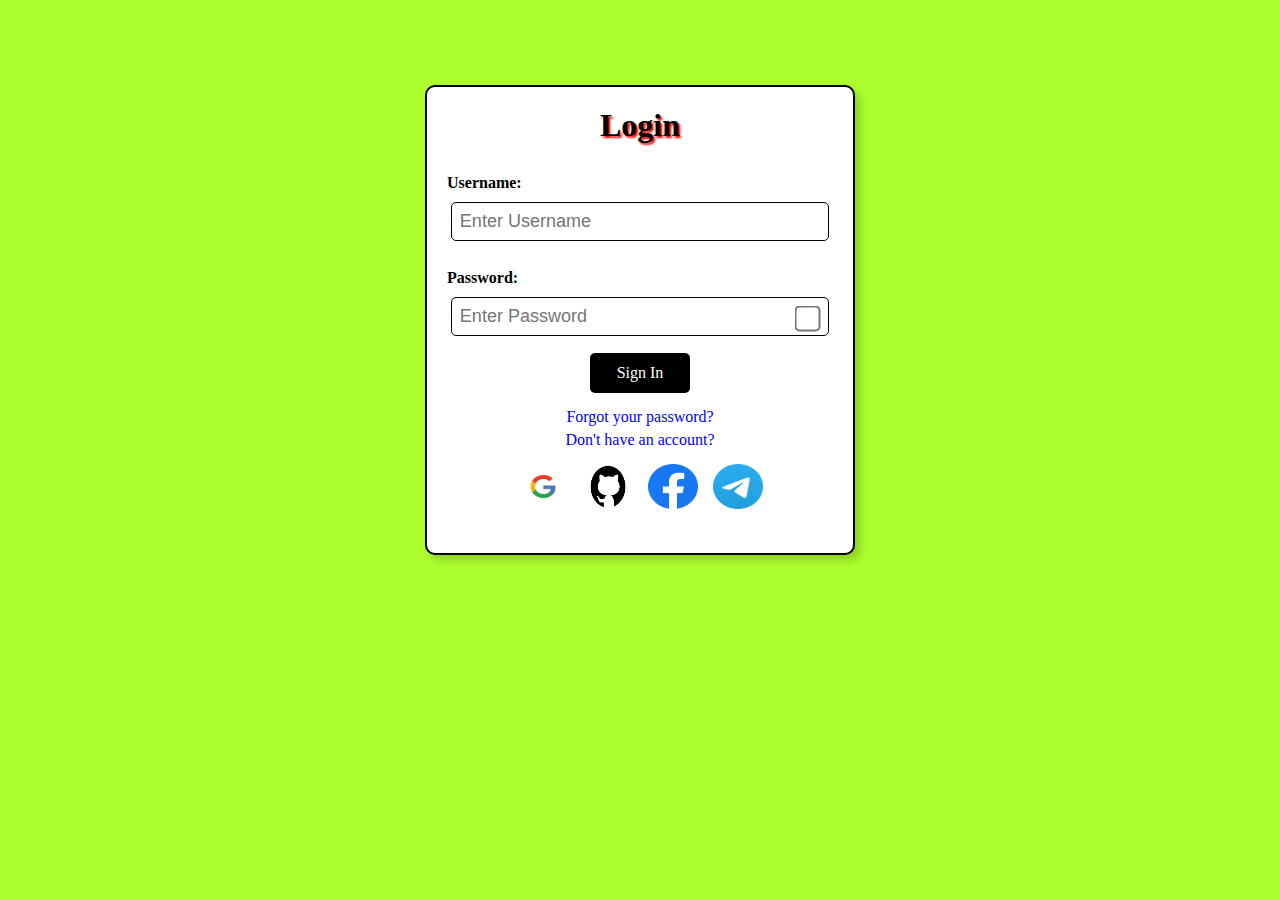
<file: index.html>
<!DOCTYPE html>
<html lang="en">
<head>
    <meta charset="utf-8">
    <meta http-equiv="X-UA-Compatible" content="IE=edge">
    <title>Login</title>
    <meta name="description" content="">
    <meta name="viewport" content="width=device-width, initial-scale=1">
    <link rel="stylesheet" href="./style.css">

    <script src="./script.js"></script>

    <link rel="stylesheet" 
    href="https://cdnjs.cloudflare.com/ajax/libs/font-awesome/6.7.2/css/all.min.css" integrity="sha512-Evv84Mr4kqVGRNSgIGL/F/aIDqQb7xQ2vcrdIwxfjThSH8CSR7PBEakCr51Ck+w+/U6swU2Im1vVX0SVk9ABhg==" crossorigin="anonymous" referrerpolicy="no-referrer" />

</head>
<body>

    <div class="loginBox">
        
        <h1 id="heading">Login</h1>

        <form id="loginForm"  action="#" method="post">
            
            <label for="first_field" id="first">Username:</label>

            <input type="text" id="user_name" name="usernoonaam" placeholder="Enter Username" required /><br>

            <label for="second_field" id="second">Password:</label>

            <div class="password-container">
                
                <input type="password" id="pass_word" oninput="spinning()" name="usernoopassword" placeholder="Enter Password" required />

                <i class="fas fa-spinner fa-flip-both fa-lg fa-spin" id="loader"></i>

            </div>
            
            <input type="checkbox" id="checking_checkbox" onclick="check()" /><br><br>

            
            
            <button type="submit" id="submit_btn" value="submit">Sign In</button>

        </form>

        <div class="links">
            <a href="./forget_password.html">Forgot your password?</a>
            <a href="./create_account.html">Don't have an account?</a>
        </div>

        <div class="icons">
            <a href="https://www.google.com" target="_blank">
                <img src="./google.webp" alt="Google" class="icon">
            </a>
            <a href="https://www.github.com" target="_blank">
                <img src="./github.webp" alt="GitHub" class="icon">
            </a>
            <a href="https://www.facebook.com" target="_blank">
                <img src="./facebook.webp" alt="Facebook" class="icon">
            </a>
            <a href="https://www.telegram.org" target="_blank">
                <img src="./telegram.webp" alt="Telegram" class="icon">
            </a>

        </div>
    </div>

</body>
</html>
</file>
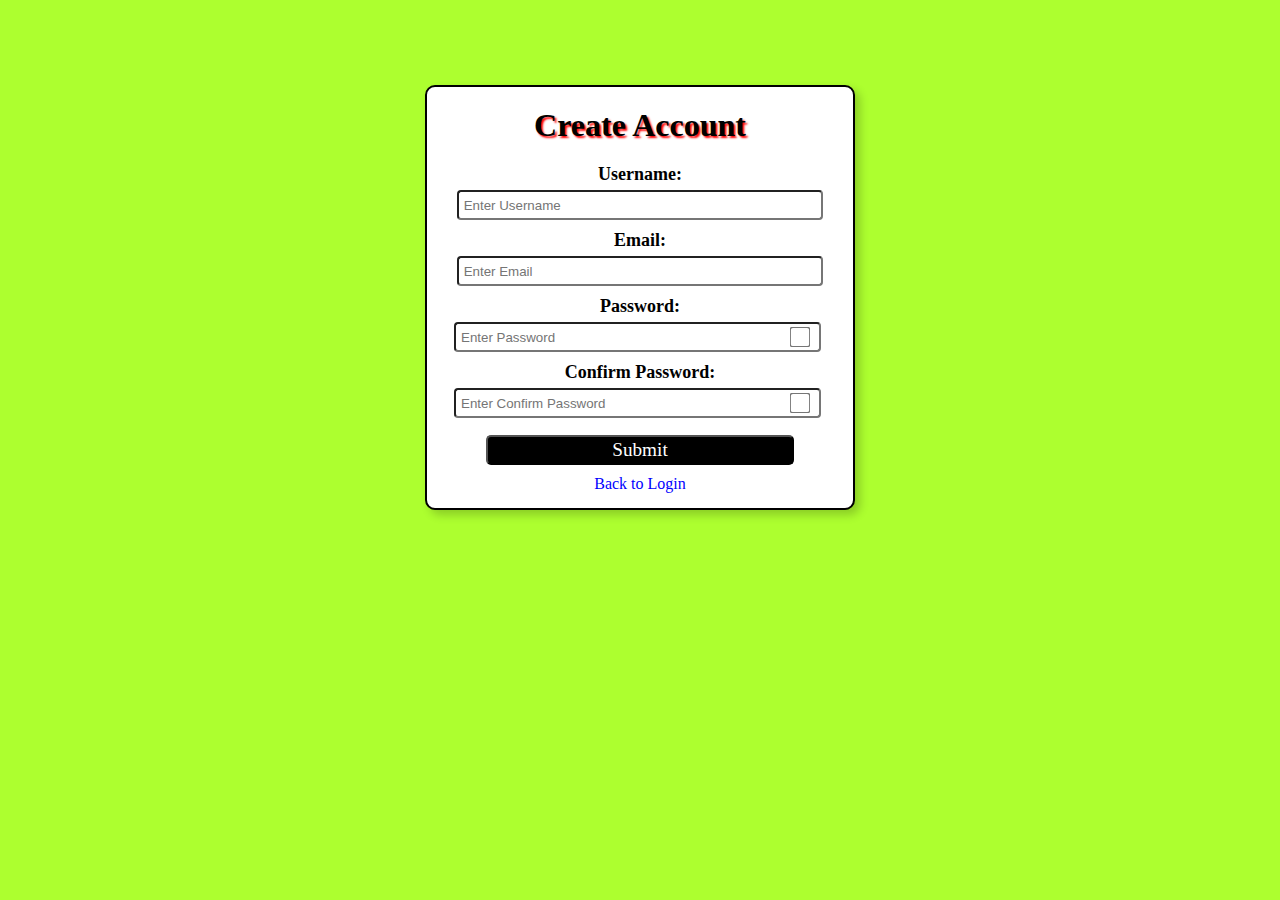
<file: create_account.html>
<!DOCTYPE html>
<html lang="en">
<head>
    <meta charset="utf-8">
    <meta http-equiv="X-UA-Compatible" content="IE=edge">
    <title>Create Account</title>
    <meta name="viewport" content="width=device-width, initial-scale=1">
    <link rel="stylesheet" href="./create_account.css">

    <script src="./create_account.js" defer></script>

    <link rel="stylesheet" 
    href="https://cdnjs.cloudflare.com/ajax/libs/font-awesome/6.7.2/css/all.min.css" integrity="sha512-Evv84Mr4kqVGRNSgIGL/F/aIDqQb7xQ2vcrdIwxfjThSH8CSR7PBEakCr51Ck+w+/U6swU2Im1vVX0SVk9ABhg==" crossorigin="anonymous" referrerpolicy="no-referrer" />


</head>
<body>
    
    <div class="create_account">

        <h1 class="main_heading">Create Account</h1>

        <form id="createAccountForm" action="create_account.php" method="post">

            <label for="first_field" id="username">Username:</label>

            <br>
            
            <input type="text" id="first_field" name="usernooname" placeholder="Enter Username" required autocomplete="username">

            <br>

            <label for="second_field" id="email">Email:</label>

            <br>

            <input type="email" id="second_field" name="usernooemailing" placeholder="Enter Email" required>

            <br>

            <label for="third_field" id="password">Password:</label>
            
            <br>
            
            <div class="password-container">

                <input type="password" id="third_field" name="usernoopassword" placeholder="Enter Password" 
                required autocomplete="new-password" />


                <i class="fas fa-spinner fa-flip-both fa-lg fa-spin" id="password_loader" ></i>


                <input type="checkbox" id="checking_checkbox" onclick="check()" />
                

            </div>

        
            <label for="fourth_field" id="confirm_password">Confirm Password:</label>

            <div class="confirm-password-container">
                
                <input type="password" id="fourth_field" name="usernooconfirmpassword" placeholder="Enter Confirm Password"
                required autocomplete="new-password" />


                <i class="fas fa-spinner fa-flip-both fa-lg fa-spin" id="confirm_password_loader"></i>


                <input type="checkbox" id="confirm_checking_checkbox" onclick="check()" />
                

            </div>


            <button type="submit" id="submit_btn" value="submit">Submit</button>
        </form>

        <div class="back_link">

            <a href="./index.html">Back to Login</a>
        
        </div>
        
    </div>

</body>

</html>
</file>
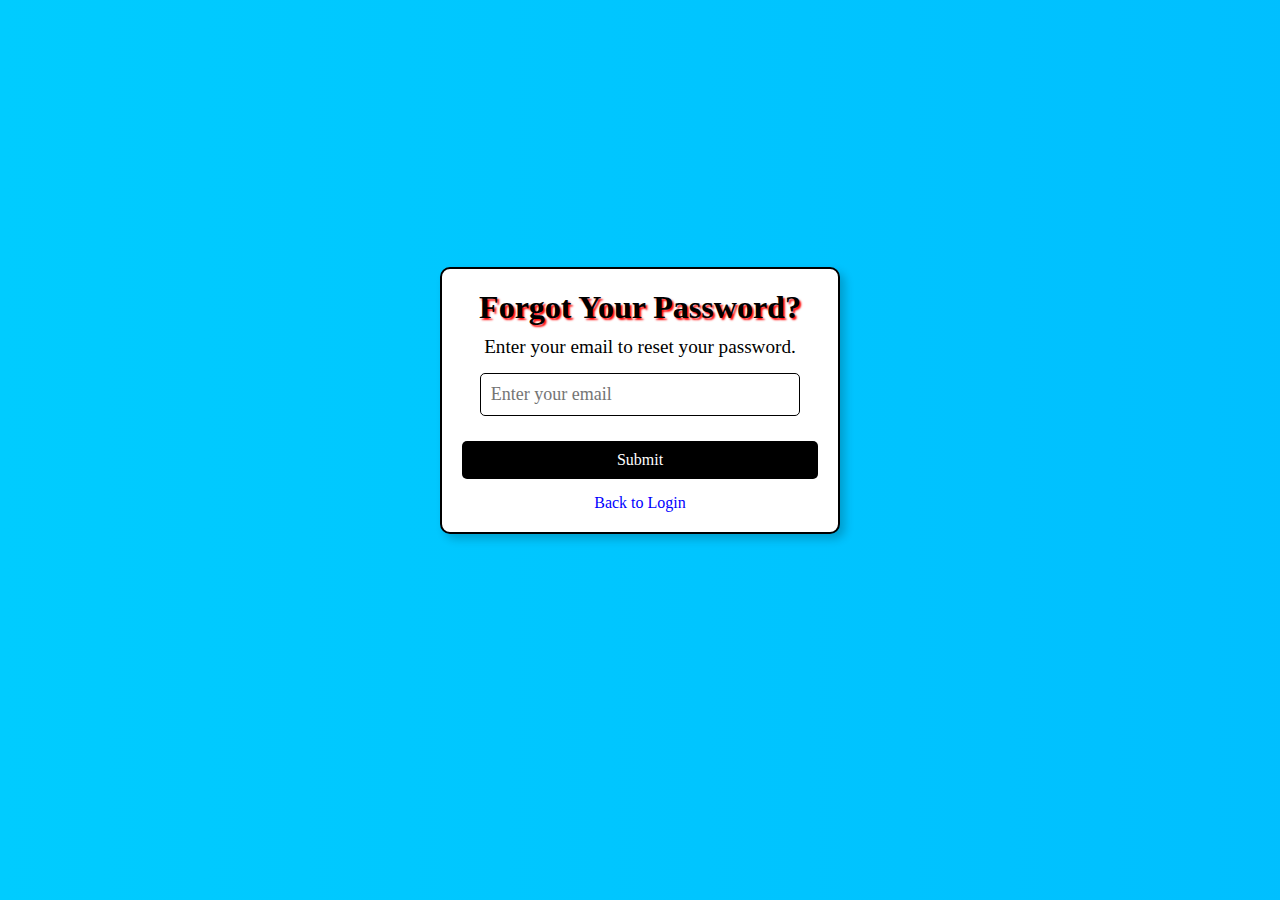
<file: forget_password.html>
<!DOCTYPE html>
<html lang="en">
<head>
  <meta charset="utf-8">
  <meta http-equiv="X-UA-Compatible" content="IE=edge">
  <title>Forgot Password</title>
  <meta name="viewport" content="width=device-width, initial-scale=1">
  <link rel="stylesheet" href="forget_password.css">
</head>
<body>

  <div class="forget_password">

    <h1>Forgot Your Password?</h1>
    <p>Enter your email to reset your password.</p>

    <form action="#" method="post">

      <input type="email" name="usernooemailing" id="email" placeholder="Enter your email" required /><br>
      
      <button type="submit" class="submit_btn" value="submit">Submit</button>
    
    </form>

    <a href="./index.html" class="back_link">Back to Login</a>

  </div>

</body>
</html>
</file>
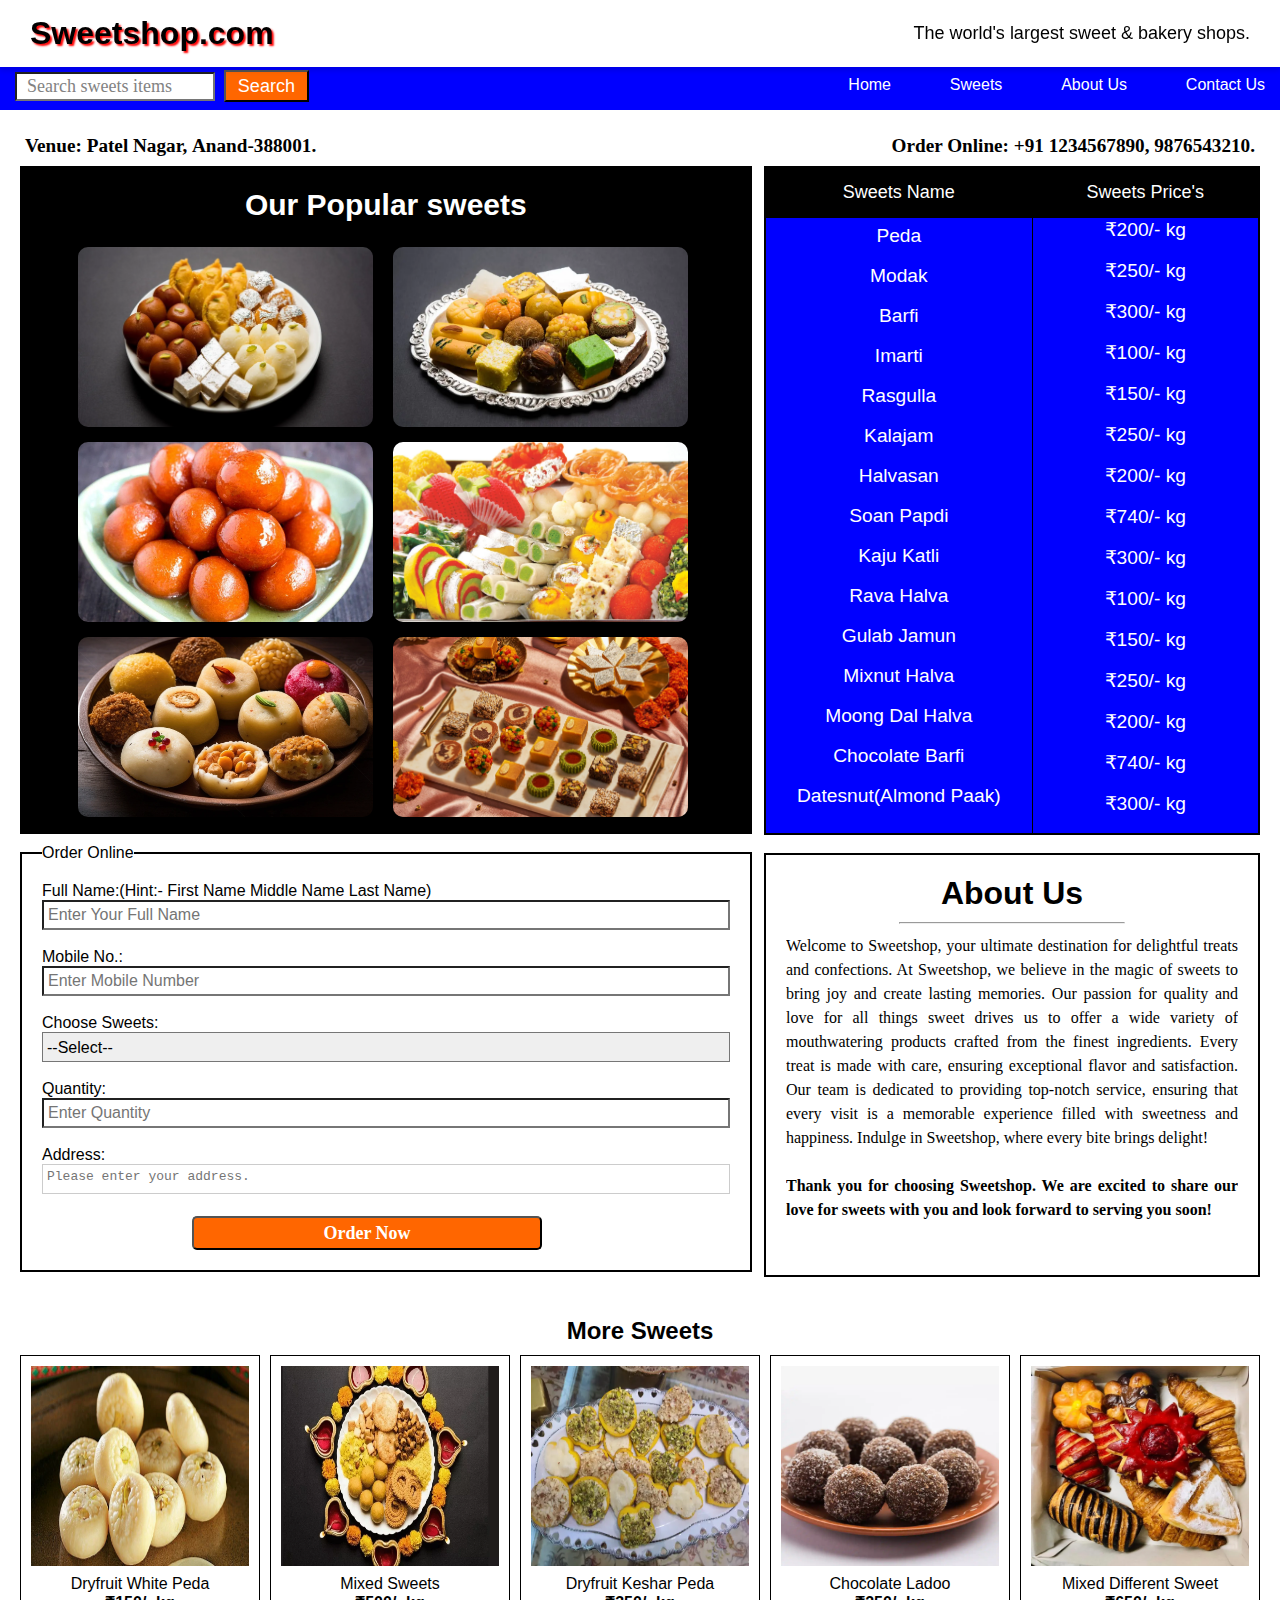
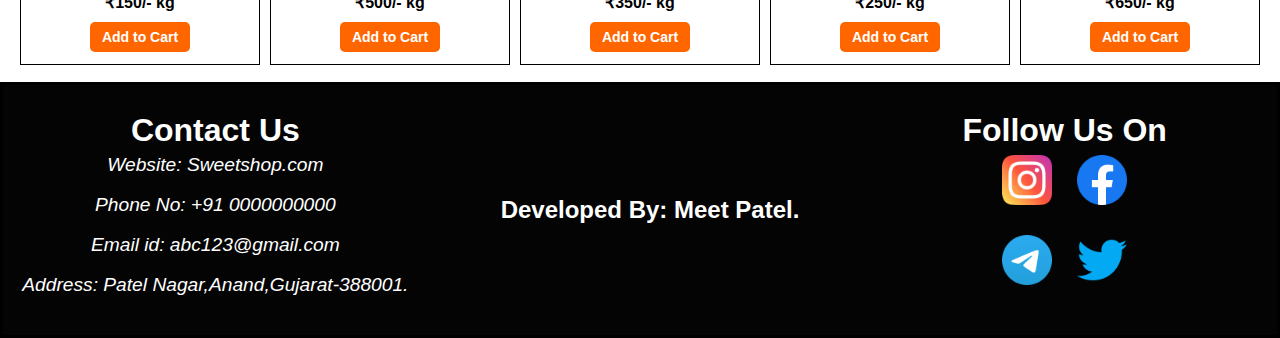
<file: home.html>
<!DOCTYPE html>
<html lang="en">

<head>
  <meta charset="UTF-8" />
  <meta name="viewport" content="width=device-width, initial-scale=1.0" >
  <title>Sweetshop - The Best Sweets & Bakery</title>
  <link rel="stylesheet" href="home.css" />
  <script src="home.js" defer></script>
</head>

<body>
  <header>
    <div class="header_container">
      <h1 id="brand_name">Sweetshop.com</h1>
      <p id="tag_line">The world's largest sweet & bakery shops.</p>
    </div>
  </header>

  <nav class="navbar_container">
    
    <div id="search_container">
      
      <form>
        <input type="search" id="search" placeholder="Search sweets items" />&nbsp;
        <input type="submit" id="btn_search" value="Search" />
      </form>

      <span class="hamburger" onclick="toggleMenu()">&#9776;</span>
    
    </div>

    <ul id="menu_list">
      <li><a href="./home.html" onclick="navigate('Home')">Home</a></li>
      <li><a href="./sweets.html" onclick="navigate('Sweets')">Sweets</a></li>
      <!-- <li><a href="#" onclick="navigate('Beverages')">Beverages</a></li> -->
      <li><a href="#abt_us" onclick="navigate('About Us')">About Us</a></li>
      <li><a href="#contact_us" onclick="navigate('Contact Us')">Contact Us</a></li>
    </ul>

  </nav>

  <section>

    <address id="store_address">Venue: Patel Nagar,&nbsp;Anand-388001.
    </address>

    <address id="store_mob_no">
      Order Online: +91 1234567890, 
      9876543210.
    </address>

    <br>
    <br>

    <div id="popular_sweets_box">

      <h1 id="famous_sweets">Our Popular sweets</h1>
      
      <div class="sweets_photos_container">
        <img src="./one.webp" alt="all_sweets" class="sweets_photos demo4" />
        <img src="./two.webp" alt="dates_ladoo" class="sweets_photos demo5" />
        <img src="./three.webp" alt="gulab_jamun" class="sweets_photos demo6" />
        <img src="./four.webp" alt="kaju_katli" class="sweets_photos demo1" />
        <img src="./five.webp" alt="gulab_jamun" class="sweets_photos demo2" />
        <img src="./six.webp" alt="gulab_jamun" class="sweets_photos demo3" />
      </div>
      
    
    </div>
    

    <table id="sweet_rate_list" border="1px">

      <tr>
        <td id="sweet_name_rate_header">Sweets Name</td>
        <td id="sweet_price_rate_header">Sweets Price's</td>
      </tr>

      <tr>
        
        <td id="rate_content">
          
          <span id="sweets_item_names">Peda</span><br><br>
          <span id="sweets_item_names">Modak</span><br><br>
          <span id="sweets_item_names">Barfi</span><br><br>
          <span id="sweets_item_names">Imarti</span><br><br>
          <span id="sweets_item_names">Rasgulla</span><br><br>
          <span id="sweets_item_names">Kalajam</span><br><br>
          <span id="sweets_item_names">Halvasan</span><br><br>
          <span id="sweets_item_names">Soan Papdi </span><br><br>
          <span id="sweets_item_names">Kaju Katli</span><br><br>
          <span id="sweets_item_names">Rava Halva</span><br><br>
          <span id="sweets_item_names">Gulab Jamun</span><br><br>
          <span id="sweets_item_names">Mixnut Halva</span><br><br>
          <span id="sweets_item_names">Moong Dal Halva</span><br><br>
          <span id="sweets_item_names">Chocolate Barfi</span><br><br>
          <span id="sweets_item_names">Datesnut(Almond Paak)</span><br><br>
          
            
          
        </td>

        <td id="rate_content">
          
            <span id="rupees_coloring">&#8377;200/- kg</span><br><br>
            <span id="rupees_coloring">&#8377;250/- kg</span><br><br>
            <span id="rupees_coloring">&#8377;300/- kg</span><br><br>
            <span id="rupees_coloring">&#8377;100/- kg</span><br><br>
            <span id="rupees_coloring">&#8377;150/- kg</span><br><br>
            <span id="rupees_coloring">&#8377;250/- kg</span><br><br>
            <span id="rupees_coloring">&#8377;200/- kg</span><br><br>
            <span id="rupees_coloring">&#8377;740/- kg</span><br><br>
            <span id="rupees_coloring">&#8377;300/- kg</span><br><br>
            <span id="rupees_coloring">&#8377;100/- kg</span><br><br>
            <span id="rupees_coloring">&#8377;150/- kg</span><br><br>
            <span id="rupees_coloring">&#8377;250/- kg</span><br><br>
            <span id="rupees_coloring">&#8377;200/- kg</span><br><br>
            <span id="rupees_coloring">&#8377;740/- kg</span><br><br>
            <span id="rupees_coloring">&#8377;300/- kg</span><br><br>
          
        </td>
      </tr>

    </table>

    <div id="container">
      
      <fieldset id="form_box">

        <legend>Order Online</legend>
  
        <form id="order_online">
          <label for="full name">Full Name:(Hint:- First Name Middle Name Last Name)</label>&nbsp;<br>
          <input type="text" name="full_name" id="order_input" required="required"
            placeholder="Enter Your Full Name" /><br><br>
  
            <label for="mobile no">Mobile No.:</label>&nbsp;<br>
          <input type="number" name="mobile_number" id="order_input" required="required"
            placeholder="Enter Mobile Number" /><br><br>
  
          <label for="choose sweets">Choose Sweets:</label><br>
          <select name="choose_sweets" id="order_input" required="required">
            <option value="selection">--Select--</option>
            <option value="peda">Peda</option>
            <option value="modak">Modak</option>
            <option value="barfi">Barfi</option>
            <option value="imarti">Imarti</option>
            <option value="rasgulla">Rasgulla</option>
            <option value="kalajam">Kalajam</option>
            <option value="halvasan">Halvasan</option>
            <option value="soan_papdi">Soan Papdi</option>
            <option value="kaju_katli">Kaju Katli</option>
            <option value="rava_halva">Rava Halva</option>
            <option value="gulab_jamun">Gulab Jamun</option>
            <option value="mixnut_halva">Mixnut Halva</option>
            <option value="moong_dal_halva">Moong Dal Halva</option>
            <option value="chocolate_barfi">Chocolate Barfi</option>
            <option value="datesnut">Datesnut(Almond Paak)</option>
            
          </select><br><br>
  
          <label for="quantity">Quantity:</label>&nbsp;<br>
          <input type="number" name="quantity" id="order_input" placeholder="Enter Quantity"
            required="required" /><br><br>
  
          <label for="address">Address:</label>&nbsp;<br>
          <textarea name="address" placeholder="Please enter your address." required="required"></textarea><br><br>
  
          <input type="submit" value="Order Now" id="order_btn" />
  
        </form>
  
      </fieldset>


      <div id="abt_us">
        <h1 align="center">About Us</h1>
        <hr width="450px">
  
        <p id="paragraphhing">
          Welcome to Sweetshop, your ultimate destination for delightful treats and confections. At Sweetshop, we believe in the magic of sweets to bring joy and create lasting memories. Our passion for quality and love for all things sweet drives us to offer a wide variety of mouthwatering products crafted from the finest ingredients. Every treat is made with care, ensuring exceptional flavor and satisfaction. Our team is dedicated to providing top-notch service, ensuring that every visit is a memorable experience filled with sweetness and happiness. Indulge in Sweetshop, where every bite brings delight!
          <br><br>
          
          <strong>
            Thank you for choosing Sweetshop. We are excited to share our love for sweets with you and look forward to
            serving you soon!
          </strong>
  
        </p>
  
      </div>

    </div>

    

    <div id="m_sweets">

      <h1 id="more_sweets">More Sweets</h1>

    </div>

    <div class="sweets">

      <div class="first_sweet">

        <img src="./mava_sweets.webp" id="more_sweet_photos" />

        <p id="sweets_paragraph">Dryfruit White Peda</p>

        <p id="sweets_price_bottom"><b>&#8377;150/- kg</b></p>

        <a href="#form_box"><button id="more_buy_btn">Add to Cart</button></a>


      </div>

      <div class="first_sweet">

        <img src="./mixed_sweets.webp" id="more_sweet_photos" />

        <p id="sweets_paragraph">Mixed Sweets</p>

        <p id="sweets_price_bottom"><b>&#8377;500/- kg</b></p>

        <a href="#form_box"><button id="more_buy_btn">Add to Cart</button></a>


      </div>

      <div class="first_sweet">

        <img src="./nutty_sweets.webp" id="more_sweet_photos" alt="">

        <p id="sweets_paragraph">Dryfruit Keshar Peda</p>

        <p id="sweets_price_bottom"><b>&#8377;350/- kg</b></p>

        <a href="#form_box"><button id="more_buy_btn">Add to Cart</button></a>


      </div>

      <div class="first_sweet">

        <img src="./simli_sweet.webp" id="more_sweet_photos" alt="">

        <p id="sweets_paragraph">Chocolate Ladoo</p>

        <p id="sweets_price_bottom"><b>&#8377;250/- kg</b></p>

        <a href="#form_box"><button id="more_buy_btn">Add to Cart</button></a>

      </div>

      <div class="first_sweet">

        <img src="./sweet_pastries.webp" id="more_sweet_photos" alt="">
        
        <p id="sweets_paragraph">Mixed Different Sweet</p>

        <p id="sweets_price_bottom"><b>&#8377;650/- kg</b></p>

        <a href="#form_box"><button id="more_buy_btn">Add to Cart</button></a>

      </div>

    </div>
    
  </section>

  <footer>

    <div id="contact_us">

        <h1 align="center">Contact Us</h1>

        <address id="contact_info">Website: Sweetshop.com</address>
        <address id="contact_info">Phone No: +91 0000000000</address>
        <address id="contact_info">Email id: abc123@gmail.com</address>
        <address id="contact_info">Address: Patel Nagar,Anand,Gujarat-388001.</address>

    </div>

    <div id="developer_info">Developed By: Meet Patel.</div>

    <div id="social_link">

        <h1 align="center">Follow Us On</h1>

        <a href="https://www.instagram.com/"><img src="instagram.webp" id="social_logos"/></a>
        <a href="https://www.facebook.com/"><img src="facebook.webp" id="social_logos"/></a><br>
        <a href="https://web.telegram.org/"><img src="telegram.webp" id="modifying_social_logos"/></a>
        <a href="https://x.com/"><img src="twitter.webp" id="modifying_social_logos"/></a>

    </div>

</html>
</file>
<file: style.css>
* {
    margin: 0;
    padding: 0;
    box-sizing: border-box;
}

body {
    background-color: greenyellow;
    font-family: 'Times New Roman', Times, serif;
    display: flex;
    align-items: center;
    justify-content: center;
    margin-top: 85px;
    
    transition: background-image 0.5s ease-in-out;
    animation: gradientAnimation 5s infinite alternate;
    background-size: 400% 400%;

}


body:hover {
    background-image: linear-gradient(to right, #00ccff, #0099ff);
}


@keyframes gradientAnimation {
    0% {
      background-image: linear-gradient(to right, #ff6600, #ffcc00);
    }
    50% {
      background-image: linear-gradient(to right, #00ccff, #0099ff);
    }
    100% {
      background-image: linear-gradient(to right, #ff6600, #ffcc00);
    }
}





.loginBox {
    border: 2px solid black;
    text-align: center;
    width: 330px;
    padding: 20px;
    background-color: white;
    box-shadow: 5px 5px 10px rgba(0, 0, 0, 0.2);
    border-radius: 10px;

    
    
}

#heading {
    text-shadow: 2px 2px 2px red;
    margin-bottom: 20px;
}


form {
    display: flex;
    flex-direction: column;
    align-items: center;
}


label {
    font-size: 16px;
    font-weight: bold;
    margin-top: 10px;
    text-align: left;
    width: 100%;
}  


.password-container {
    position: relative;
    width: 100%;
}

#pass_word {
    width: 100%;
    padding-right: 35px;
}

#loader {
    position: absolute;
    right: 10px;
    top: 50%;
    transform: translateY(-50%);
    opacity: 0;
    transition: opacity 0.3s ease-in-out;
    color: black; 
}


#pass_word:focus + #loader {
    opacity: 1;
}



#checking_checkbox{
    margin-top: -42px;
    margin-left: 310px;
    transform: scale(1.5);
    accent-color: blue;

}

#user_name, #pass_word {
    margin-top: 10px;
    width: 98%;
    padding: 8px;
    font-size: large;
    border: 1px solid black;
    border-radius: 5px;
}

#user_name:focus, #pass_word:focus {
    border-color: blue;
    outline: none;
}

#submit_btn {
    width: 100px;
    height: 40px;
    font-size: larger;
    color: white;
    background-color: black;
    border: none;
    cursor: pointer;
    border-radius: 5px;
    margin-top: 10px;
    font-family: 'Times New Roman', Times, serif;
    font-size: medium;
    transition: background-color 0.3s ease, color 0.3s ease;
}

#submit_btn:hover {
    background-color: chartreuse;
    color: red;
}

.links {
    margin-top: 15px;
}

.links a {
    display: block;
    margin: 5px;
    text-decoration: none;
    color: blue;
}

.links a:hover {
    text-decoration: underline;
}

.icons {
    display: flex;  
    justify-content: center; 
    gap: 15px; 
    margin-top: 15px;
}

.icon {
    width: 50px;
    height: 45px;
    cursor: pointer;
    transition: transform 0.3s ease;
}

.icon:hover {
    transform: scale(1.1);
}

@media only screen and (max-width: 431px) {
    
    .loginBox {
        width: 90%;
        margin-top: 25px;
        display: flex;
        flex-direction: column;
        flex-wrap: wrap;
        justify-content: center;
    }

    #submit_btn{
        margin-top: 0px;
    }



    #first, #second{
        font-family: 'Times New Roman', Times, serif;
        font-size: 22px;
        font-style: normal;
    }


    .password-container {
        width: 100%;
    }

    #loader {
        top: 28px;
        left: 200px;
        right: 8px; 
        font-size: 29px;
    }

    #checking_checkbox{
        margin-top: -24px;
        margin-left: 276px;
        transform: scale(1.5);
        accent-color: blue;
        cursor: pointer;
    
    }


    #submit_btn{
        top: 150px;
    }


}


@media (min-width:992px) and (max-width:1920px){
    .loginBox{
        width: 430px;
        height: 470px;
    }

    #loader {
        right: 12px;
        left: 260px;
        top: 30px;
    }

    #checking_checkbox{
        top: 18px;
        left: 12px;
        position: relative;
        cursor: pointer;
        transform: scale(2);
    }


}
</file>
<file: create_account.css>
*{
    margin: 0;
    padding: 0;
    box-sizing: border-box;
}

body{
    background-color: greenyellow;
    font-family: 'Times New Roman', Times, serif;
    display: flex;
    align-items: center;
    justify-content: center;
    margin-top: 85px;
    
    transition: background-image 0.5s ease-in-out;
    animation: gradientAnimation 5s infinite alternate;
    background-size: 400% 400%;
    
}


body:hover {
    background-image: linear-gradient(to right, #00ccff, #0099ff);
}


@keyframes gradientAnimation {
    0% {
      background-image: linear-gradient(to right, #ff6600, #ffcc00);
    }
    50% {
      background-image: linear-gradient(to right, #00ccff, #0099ff);
    }
    100% {
      background-image: linear-gradient(to right, #ff6600, #ffcc00);
    }
}


input {
    margin-top: 5px;
    margin-bottom: 10px;
    padding: 8px;
}


.create_account {
    border: 2px solid black;
    text-align: center;
    width: 430px;
    height: 425px;
    padding: 20px;
    background-color: white;
    box-shadow: 5px 5px 10px rgba(0, 0, 0, 0.2);
    border-radius: 10px;
   
}


.main_heading {
    text-shadow: 2px 2px 2px red;
    margin-bottom: 20px;
}


#username, #email, #password, #confirm_password{
    font-size: large;
    font-weight: bold;
    margin-top: 10px;
    text-align: left;
}


#first_field, #second_field{
    width: 95%;
    height: 30px;
    border-radius: 4px;
    padding-left: 5px;
    padding-right: 30px;
}


.password-container, .confirm-password-container {
    display: flex;
    position: relative;
    align-items: center;
    width: 100%;
}


#third_field, #fourth_field {
    width: 95%;
    height: 30px;
    border-radius: 4px;
    padding-left: 5px;
    padding-right: 40px;
    margin-left: 7px;
}



#checking_checkbox, #confirm_checking_checkbox {
    position: absolute;
    right: 25px;
    width: 16px;
    height: 16px;
    cursor: pointer;
    accent-color: blue;
    transform: scale(1.3);
}


#password_loader{
    position: absolute;
    right: 60px;
    top: 50%;
    transform: translateY(-30%);
    opacity: 0;
    transition: opacity 0.3s ease-in-out;
    color: black;
}


#confirm_password_loader{
    position: absolute;
    right: 60px;
    top: 50%;
    transform: translateY(-30%);
    opacity: 0;
    transition: opacity 0.3s ease-in-out;
    color: black;
}


#submit_btn{
    color: white;
    font-family: 'Times New Roman', Times, serif;
    font-size: larger;
    background-color: black;
    width: 80%;
    height: 30px;
    border-radius: 5px;
    margin-top: 7px;
}


#submit_btn:hover{
    color: red;
    background-color: chartreuse;
}


.back_link {
    margin-top: 10px;
}

.back_link a {
    display: block;
    margin: 5px;
    text-decoration: none;
    color: blue;
}



@media only screen and (max-width:431px){

    body{
        height: 100vh;
        background-color: greenyellow;
        font-family: 'Times New Roman', Times, serif;
        display: flex;
        align-items: center;
        justify-content: center;
        margin: 0px;
            
        transition: background-image 0.5s ease-in-out;
        animation: gradientAnimation 5s infinite alternate;
        background-size: 400% 400%;
            
    }
        
        
    body:hover {
        background-image: linear-gradient(to right, #00ccff, #0099ff);
    }
        
        
    @keyframes gradientAnimation {
        0% {
            background-image: linear-gradient(to right, #ff6600, #ffcc00);
        }
        50% {
            background-image: linear-gradient(to right, #00ccff, #0099ff);
        }
        100% {
            background-image: linear-gradient(to right, #ff6600, #ffcc00);
        }
    }
        
        
    input {
        margin-top: 5px;
        margin-bottom: 10px;
        padding: 8px;
        font-family: 'Times New Roman', Times, serif;
        font-size: x-large;
        font-style: normal;
    }
        
        
    .create_account {
        border: 2px solid black;
        text-align: center;
        width: 98%;
        max-width: 400px;
        height: auto;
        padding: 20px;
        background-color: white;
        box-shadow: 5px 5px 10px rgba(0, 0, 0, 0.2);
        border-radius: 10px;
           
    }
        
        
    .main_heading {
        text-shadow: 2px 2px 2px red;
        margin-bottom: 20px;
    }


    #username, #email, #password, #confirm_password {
        font-size: large;
        font-weight: bold;
        margin-top: 10px;
        text-align: left;
    }

    #first_field, #second_field {
        width: 100%;
        height: 30px;
        border-radius: 4px;
        padding-left: 5px;
        padding-right: 30px;
    }

    .password-container, .confirm-password-container {
        display: flex;
        position: relative;
        align-items: center;
        width: 100%;
    }

    #third_field, #fourth_field {
        width: 100%;
        height: 30px;
        border-radius: 4px;
        padding-left: 5px;
        padding-right: 40px;
        margin-left: 0;
    }

    #checking_checkbox, #confirm_checking_checkbox {
        position: absolute;
        right: 15px;
        width: 16px;
        height: 16px;
        cursor: pointer;
        accent-color: blue;
        transform: scale(1.3);
    }

    #password_loader, #confirm_password_loader {
        position: absolute;
        right: 50px;
        top: 50%;
        transform: translateY(-30%);
        opacity: 0;
        transition: opacity 0.3s ease-in-out;
        color: black;
    }

    #submit_btn {
        color: white;
        font-family: 'Times New Roman', Times, serif;
        font-size: larger;
        background-color: black;
        width: 100%;
        height: 35px;
        border-radius: 5px;
        margin-top: 10px;
    }

    #submit_btn:hover {
        color: red;
        background-color: chartreuse;
    }

    .back_link {
        margin-top: 10px;
        text-align: center;
    }

    .back_link a {
        display: block;
        margin: 5px auto;
        text-decoration: none;
        color: blue;
    }


    
}



/* @media (min-width:991px) and (max-width:1920px){


    body{
        background-color: greenyellow;
        font-family: 'Times New Roman', Times, serif;
        display: flex;
        align-items: center;
        justify-content: center;
        margin-top: 85px;
        
        transition: background-image 0.5s ease-in-out;
        animation: gradientAnimation 5s infinite alternate;
        background-size: 400% 400%;
        
    }
    
    
    body:hover {
        background-image: linear-gradient(to right, #00ccff, #0099ff);
    }
    
    
    @keyframes gradientAnimation {
        0% {
          background-image: linear-gradient(to right, #ff6600, #ffcc00);
        }
        50% {
          background-image: linear-gradient(to right, #00ccff, #0099ff);
        }
        100% {
          background-image: linear-gradient(to right, #ff6600, #ffcc00);
        }
    }
    
    
    input {
        margin-top: 5px;
        margin-bottom: 10px;
        padding: 8px;
    }
    
    
    .create_account {
        border: 2px solid black;
        text-align: center;
        width: 430px;
        height: 425px;
        padding: 20px;
        background-color: white;
        box-shadow: 5px 5px 10px rgba(0, 0, 0, 0.2);
        border-radius: 10px;
       
    }
    
    
    .main_heading {
        text-shadow: 2px 2px 2px red;
        margin-bottom: 20px;
    }
    
    
    #username, #email, #password, #confirm_password{
        font-size: large;
        font-weight: bold;
        margin-top: 10px;
        text-align: left;
    }
    
    
    #first_field, #second_field{
        width: 95%;
        height: 30px;
        border-radius: 4px;
        padding-left: 5px;
        padding-right: 30px;
    }
    
    
    .password-container, .confirm-password-container {
        display: flex;
        position: relative;
        align-items: center;
        width: 100%;
    }
    
    
    #third_field, #fourth_field {
        width: 95%;
        height: 30px;
        border-radius: 4px;
        padding-left: 5px;
        padding-right: 40px;
        margin-left: 7px;
    }
    
    
    
    #checking_checkbox, #confirm_checking_checkbox {
        position: absolute;
        right: 25px;
        width: 16px;
        height: 16px;
        cursor: pointer;
        accent-color: blue;
        transform: scale(1.3);
    }
    
    
    #password_loader{
        position: absolute;
        right: 60px;
        top: 50%;
        transform: translateY(-30%);
        opacity: 0;
        transition: opacity 0.3s ease-in-out;
        color: black;
    }
    
    
    #confirm_password_loader{
        position: absolute;
        right: 60px;
        top: 50%;
        transform: translateY(-30%);
        opacity: 0;
        transition: opacity 0.3s ease-in-out;
        color: black;
    }
    
    
    #submit_btn{
        color: white;
        font-family: 'Times New Roman', Times, serif;
        font-size: larger;
        background-color: black;
        width: 80%;
        height: 30px;
        border-radius: 5px;
        margin-top: 7px;
    }
    
    
    #submit_btn:hover{
        color: red;
        background-color: chartreuse;
    }
    
    
    .back_link {
        margin-top: 10px;
    }
    
    .back_link a {
        display: block;
        margin: 5px;
        text-decoration: none;
        color: blue;
    }

} */
</file>
<file: forget_password.css>
* {
    margin: 0;
    padding: 0;
    box-sizing: border-box;
    font-family: 'Times New Roman', Times, serif;
  }
  
  body {
    background-color: greenyellow;
    display: flex;
    justify-content: center;
    align-items: center;
    min-height: 100vh;
    padding: 10px;

    transition: background-image 0.5s ease-in-out;
    animation: gradientAnimation 5s infinite alternate;
    background-size: 400% 400%;

  }


  body:hover {
    background-image: linear-gradient(to right, #00ccff, #0099ff);
  }


  @keyframes gradientAnimation {
    0% {
      background-image: linear-gradient(to right, #ff6600, #ffcc00);
    }
  
    50% {
      background-image: linear-gradient(to right, #00ccff, #0099ff);
    }
  
    100% {
      background-image: linear-gradient(to right, #ff6600, #ffcc00);
    }
  }
  
  .forget_password {
    border: 2px solid black;
    text-align: center;
    width: 400px;
    padding: 20px;
    background-color: white;
    box-shadow: 5px 5px 10px rgba(0, 0, 0, 0.2);
    border-radius: 10px;
    overflow: hidden;
    margin-bottom: 100px;
  }
  
  
  .forget_password h1 {
    color: black;
    text-shadow: 2px 2px 2px red;
    margin-bottom: 10px;
  }
  
  .forget_password p {
    margin-top: 10px;
    font-size: larger;
    color: black;
  }
  
  #email {
    width: 90%;
    padding: 10px;
    margin: 15px 0;
    border: 1px solid black;
    border-radius: 5px;
    font-size: large;
  }
  
  .submit_btn {
    background-color: black;
    color: white;
    border: none;
    padding: 10px;
    width: 100%;
    border-radius: 5px;
    cursor: pointer;
    margin-top: 10px;
    font-size: medium;
    transition: background-color 0.3s ease, color 0.3s ease;
  }
  
  .submit_btn:hover {
    background-color: chartreuse;
    color: red;
  }
  
  .back_link {
    display: block;
    margin-top: 15px;
    color: blue;
    text-decoration: none;
  }
  
  .back_link:hover {
    text-decoration: underline;
  }
  

  @media only screen and (max-width: 320px) {
    .forget_password {
      width: 95%;
      padding: 10px;

    }
    
    h1 {
      font-size: 1.3rem;
    }
    
    p, #email, .submit_btn, .back_link {
      font-size: 0.9rem;
    }
    
    .back_link {
      margin-top: 10px;
    }
  }
</file>
<file: home.css>
* {
  margin: 0;
  padding: 0;
  box-sizing: border-box;
}


*{
  -webkit-text-size-adjust: none;
  -webkit-tap-highlight-color: transparent;
}


input, button, select, textarea {
  appearance: none;
}


/* body {
  font-family: Arial, Helvetica, sans-serif;
  
}



.header_container {
  width: 100%;
  padding: 10px;
  display: flex;
  align-items: center;
  justify-content: space-between;
  color: whitesmoke;
}


#brand_name {
  color: black;
  font-weight: bold;
  text-shadow: 2px 2px 2px red;
}


#tag_line {
  font-size: 1em;
  color: black;
} */


body {
  font-family: Arial, Helvetica, sans-serif;
  margin: 0;
  padding-top: 60px;
}

.header_container {
  width: 100%;
  padding: 2px;
  display: flex;
  align-items: center;
  justify-content: space-between;
  color: whitesmoke;
  background-color: white;
  position: fixed;
  top: 0;
  left: 0;
  z-index: 1000;
  box-shadow: 0px 4px 5px rgba(0, 0, 0, 0.1);
}

#brand_name {
  color: black;
  font-weight: bold;
  text-shadow: 2px 2px 2px red;
}

#tag_line {
  font-size: large;
  color: black;
}


.navbar_container {
  background-color: blue;
  width: 100%;
  padding: 0 15px;
  position: relative;
  display: flex;
  justify-content: space-between;
  align-items: center;
  z-index: 10;
}


#search_container {
  display: flex;
  align-items: center;
  gap: 10px;
  width: 100%;
}


#search {
  width: 200px;
  height: 29px;
  flex-grow: 1;
}


#search::placeholder {
  font-size: large;
  opacity: 0.9;
}


#btn_search {
  margin-top: 2px;
  width: 85px;
  height: 32px;
  color: white;
  background-color: #ff6600;
  font-size: large;
}


#btn_search:hover {
  background-color: chartreuse;
  color: red;
}


.hamburger {
  font-size: 30px;
  color: white;
  cursor: pointer;
  display: none;
}


#menu_list {
  list-style: none;
  display: flex;
  flex-direction: row;
  gap: 10px;
  text-align: center;
}


#menu_list li {
  color: white;
}


#menu_list li a {
  color: white;
  text-decoration: none;
}


#menu_list li a:hover {
  color: red;
}


section {
  width: 100%;
  height: 1572px;
  float: left;
  box-sizing: border-box;
  border-width: 2px;
  padding: 20px;
  /* border: 2px solid red; */
}


#store_address {
  float: left;
  font-size: large;
  font-family: sans-serif;
  font-weight: bold;
  box-sizing: border-box;
}


#store_mob_no {
  float: right;
  font-size: large;
  font-family: sans-serif;
  font-weight: bold;
  box-sizing: border-box;
}


#popular_sweets_box {
  padding: 10px;
  text-align: center;
}


#famous_sweets {
  font-family: sans-serif;
  color: white;
  text-align: center;
  box-sizing: border-box;
  font-size: 30px;
  margin: 0;
  padding-top: 10px;
}


.sweets_photos {
  max-width: 100%;
  height: auto;
  margin: 5px;
}

.demo1, .demo2, .demo3, .demo4, .demo5, .demo6 {
  width: 100%;
  max-width: 300px;
  height: 200px;
  object-fit: cover;
  min-width: 100px;
  min-height: 138px;
}


#sweet_rate_list {
  width: 550px;
  height: 509px;
  float: right;
  margin-top: 30px;
  border-color: black;
  border-radius: 2px;
  border-style: solid;
}


#sweet_name_rate_header {
  width: 380px;
  height: 50px;
  background-color: black;
  color: white;
  font-family: sans-serif;
  text-align: center;
  font-size: large;
  box-sizing: border-box;
}


#sweet_price_rate_header {
  height: 50px;
  background-color: black;
  color: white;
  font-family: sans-serif;
  text-align: center;
  font-size: large;
  box-sizing: border-box;
}


#rate_content {
  background-color: blue;
}


#sweets_item_names {
  padding-bottom: 45px;
  color: white;
  font-size: larger;
  font-style: normal;
  font-family: sans-serif;
  box-sizing: border-box;

}


#rupees_coloring {
  padding-bottom: 45px;
  color: white;
  font-size: larger;
  font-style: normal;
  font-family: sans-serif;
  box-sizing: border-box;

}


#container {
  display: flex;
  justify-content: space-between;
  margin-top: 15px;
  flex-wrap: nowrap; 
  align-items: stretch;
}

#form_box, #abt_us {
  width: 65%; 
  min-width: 350px;
  padding: 20px;
  border: 2px solid black;
  box-sizing: border-box;
  display: flex;
  flex-direction: column;
  justify-content: flex-start; 
  height: 100%;
}


#abt_us{
  width: 40%;
}


#paragraphhing {
  font-family: 'Times New Roman', Times, serif;
  font-size: medium;
  text-align: justify;
  line-height: 1.5;
  flex-grow: 1; 
  overflow: hidden;
}


textarea {
  width: 100%;
  height: 30px;
  border: 1px solid #ccc;
  padding: 4px;
  font-size: medium;
  box-sizing: border-box;
  resize: none;
  overflow: auto;
}

#order_input {
  font-size: medium;
  width: 100%;
  height: 30px;
  padding: 4px;
}

hr {
  width: 50%;
  margin: 10px auto;
}


#m_sweets {
  width: 100%;
  box-sizing: border-box;
  text-align: center;
}


#more_sweets {
  font-family: sans-serif;
  margin-top: 40px;
  font-size: x-large;
}


.sweets {
  width: 100%;
  display: flex;
  flex-wrap: wrap;
  justify-content: center;
  gap: 10px;
  padding: 10px;
}


.first_sweet {
  width: 100%;
  max-width: 320px;
  height: auto;
  border: 1px solid black;
  text-align: center;
  padding: 10px;
  box-sizing: border-box;
}


.sweets_price_bottom {
  margin-top: 10px;
}


#more_sweet_photos {
  width: 100%;
  max-width: 300px;
  height: auto;
  border: 1px solid black;
}


#more_buy_btn {
  margin-top: 8px;
  width: 100px;
  height: 30px;
  font-size: 14px;
  font-weight: bold;
  border: none;
  cursor: pointer;
  background-color: #ff6600;
  color: white;
  border-radius: 5px;
  display: block;
  margin: 10px auto;

}

.first_sweet a {
  text-decoration: none;
  color: white;
}

#more_buy_btn:hover {
  background-color: lawngreen;
  color: chocolate;
}


#sweets_paragraph{
  margin-top: 5px;
}



footer {
  width: 100%;
  background-color: rgb(4, 4, 4);
  box-sizing: border-box;
  border-style: solid;
  padding: 20px 0;
  display: flex;
  flex-wrap: nowrap;
  justify-content: center;
  text-align: center;
}



#contact_us {
  width: 33.34%;
  color: white;
  font-size: medium;
  font-family: sans-serif;
  box-sizing: border-box;
  line-height: 30px;
  padding: 10px;
}


#contact_info {
  font-size: larger;
  color: white;
  padding: 5px 0;
}


#developer_info {
  width: 33.34%;
  color: white;
  font-size: x-large;
  font-weight: bold;
  font-family: sans-serif;
  box-sizing: border-box;
  text-align: center;
  align-content: center;
}


#social_link {
  width: 33.34%;
  color: white;
  box-sizing: border-box;
  line-height: 30px;
  text-align: center;
  padding: 10px;
}


#social_logos,
#modifying_social_logos {
  width: 50px;
  height: 50px;
  margin: 10px;
}


@media screen and (max-width: 440px) {

  *{
    -webkit-text-size-adjust: none;
    -webkit-tap-highlight-color: transparent;
  }
  
  
  input, button, select, textarea {
    appearance: none;
  }


  .header_container {
    flex-direction: column !important;
    align-items: flex-start;
  }


  .navbar_container {
    width: 100%;
  }


  #menu_list {
    display: none;
    flex-direction: column;
    position: absolute;
    top: 100%;
    left: 0;
    background-color: blue;
    width: 100%;
    padding: 10px;
    box-shadow: 0px 4px 6px rgba(0, 0, 0, 0.3);
  }


  #menu_list.show {
    display: flex;
  }


  #menu_list li {
    padding: 10px 0;
  }


  #menu_list li a {
    display: block;
    width: 100%;
  }


  .hamburger {
    display: inline-block;
  }


  #store_mob_no {
    float: left;
    font-size: large;
    font-family: sans-serif;
    font-weight: bold;
    box-sizing: border-box;
  }


  #popular_sweets_box {
    width: 100%;
    height: auto;
    background-color: black;
    padding: 5px;
    display: flex;
    flex-wrap: wrap;
    justify-content: center;
    font-family: Arial, Helvetica, sans-serif;
    color: white;
  }

  #famous_sweets {
    text-align: center;
    margin-bottom: 5px;
  }


  .sweets_photos {
    width: calc(50% - 24px);
    margin: 10px;
    box-sizing: border-box;
    height: auto;
    
  }


  #sweet_rate_list{
  
    width: 100%;
    height: auto;
    margin-bottom: 20px;
    padding-bottom: 10px;
    position: relative;
    z-index: 1; 
    display: block; 
    clear: both;

  }


  #sweet_name_rate_header{
    width: 55%;
    height: 40px;
    background-color: black;
    color: white;
    font-family: sans-serif;
    text-align: center;
    font-size: large;
    box-sizing: border-box;
  }

  #sweet_price_rate_header{
    width: 45%;
    height: 40px;
    background-color: black;
    color: white;
    font-family: sans-serif;
    text-align: center;
    font-size: large;
    box-sizing: border-box;
  }


  #rate_content{
    background-color: blue;
    list-style: none;
    text-align: center;
    padding: 0px;
    margin: 0px;
    height: auto;
  }


  #sweets_item_names{
    margin-top: 0px;
    color: white;
    font-size: large;
    font-style: normal;
    font-family: sans-serif;
    box-sizing: border-box;
    padding-top: 5px;
  }


  #rupees_coloring{
    padding-top: 10px;
    color: white;
    font-size: larger;
    font-style: normal;
    font-family: sans-serif;
    box-sizing: border-box;
  }


  #container {
    width: 100%;
    display: block;
    clear: both;
  }


  #form_box {
    width: 100%;
    padding: 15px;
    border: 2px solid black;
    box-sizing: border-box;
    display: block; 
    flex-direction: column;
    justify-content: flex-start;
    height: auto;
    position: relative;
    margin-top: 20px; 
    z-index: 2; 
    background-color: white;
    clear: both;

  }


  #order_btn {
    width: 100%;
    height: 34px;
    text-align: center;
    margin-left: 0px;
    border-radius: 5px;
    font-family: 'Times New Roman', Times, serif;
    font-size: large;
    cursor: pointer;
    font-weight: bold;
    background-color: white;
    color: black;
  }


  #order_btn:hover {
    background-color: chartreuse;
    color: red;
  }


  #abt_us {
    width: 100%; 
    /* max-width: 100%;  */
    padding: 20px;
    margin: 30px auto 0 auto; 
    border: 2px solid black; 
    box-sizing: border-box; 
    display: flex;
    flex-direction: column;
    justify-content: flex-start;
    height: auto;
    position: relative;
    z-index: 3;
  }


  #paragraphhing{
    font-family: 'Times New Roman', Times, serif;
    font-size: medium;
    text-align: justify;
    line-height: 1.5;
    flex-grow: 1;
    overflow: hidden;
  }


  textarea{
    width: 100%;
    height: 30px;
    border: 1px solid #ccc;
    padding: 4px;
    font-size: medium;
    box-sizing: border-box;
    resize: none;
    overflow: auto;
  }


  #order_input{
    font-size: medium;
    width: 100%;
    height: 30px;
    padding: 4px;
  }


  hr{
    width: 50%;
    margin: 10px auto;
  }


  #m_sweets{
    width: 100%;
    box-sizing: border-box;
    text-align: center;
    display: block;
    top: 10px;
  }


  #more_sweets{
    font-family: sans-serif;
    font-size: x-large;
    margin-top: 28px;
  }


  .sweets{
    width: 100%;
    max-width: 550px;
    height: 310px;
    display: flex;
    flex-direction: column;
    border: 2px solid black;
    margin-top: 10px;
    padding: 0;
    background-size:cover;
    object-fit: cover;
    overflow: hidden;
    border-radius: 10px;
    box-sizing: border-box;
  }


  .first_sweet{
    border: none;
    background-size:cover;
    object-fit: cover;
    float: left;
    position: relative;
    /* border: 2px solid red; */
    padding-top: 5px;
    width: 100%;
    max-width: 2750px;
    height: 310px;

    -webkit-animation: slide 15s infinite;

    -o-animation: slide 15s infinite;

    -moz-animation: slide 15s infinite;

    animation: slide 15s infinite;

  }

  @-webkit-keyframes slide{
    0%{
      top: 0;
      left: 0;

    }
    
    20%{
      top: 0;
      left: -375px;
    }
    
    40%{
      top: 0;
      left: -762px;
    }
    
    60%{
      top: 0;
      left: -1135px;
    }
    
    80%{
      top: 0;
      left: -1520px;
    }
    
    100%{
      top: 0;
      left: 0;
    }
  }


  @-o-keyframes slide{
    0%{
      top: 0;
      left: 0;

    }
    
    20%{
      top: 0;
      left: -375px;
    }
    
    40%{
      top: 0;
      left: -762px;
    }
    
    60%{
      top: 0;
      left: -1135px;
    }
    
    80%{
      top: 0;
      left: -1520px;
    }
    
    100%{
      top: 0;
      left: 0;
    }
  }


  @-moz-keyframes slide{
    0%{
      top: 0;
      left: 0;

    }
    
    20%{
      top: 0;
      left: -375px;
    }
    
    40%{
      top: 0;
      left: -762px;
    }
    
    60%{
      top: 0;
      left: -1135px;
    }
    
    80%{
      top: 0;
      left: -1520px;
    }
    
    100%{
      top: 0;
      left: 0;
    }
  }


  @keyframes slide{
    0%{
      top: 0;
      left: 0;

    }
    
    20%{
      top: 0;
      left: -375px;
    }
    
    40%{
      top: 0;
      left: -762px;
    }
    
    60%{
      top: 0;
      left: -1135px;
    }
    
    80%{
      top: 0;
      left: -1520px;
    }
    
    100%{
      top: 0;
      left: 0;
    }
  }


  #more_sweet_photos{
    width: 100%;
    max-width: 1000px;
    height: 210px;
    float: left;
  }


  .first_sweet p {
    margin: 10px auto;
  }


  .first_sweet a {
    text-decoration: none;
  }


  #more_buy_btn{
    font-size: 18px;
    font-weight: bold;
    width: 250px;
    height: 32px;
  }



  footer {
    flex-direction: column;
    align-items: center;
    text-align: center;
    position: relative;
    margin-top: 2795px;
  }


  #contact_us,
  #developer_info,
  #social_link {
    width: 100%;
    text-align: center;
    padding: 15px;
  }


  #contact_us{
    color:chartreuse;
    margin-bottom: 10px;
  }


  #developer_info {
    margin-top: 10px;
  }


  #social_logos,
  #modifying_social_logos {
    width: 45px;
    height: 45px;
    margin: 12px;
  }

}




@media only screen and (min-width:992px) and (max-width:1921px){
  

  .header_container {
    padding: 15px 30px;
}

#brand_name {
    font-size: 32px;
}

#tag_line {
    font-size: 18px;
}

  .navbar_container{
    width: 100%;
    height: 50px;
  }


  .search_container{
    width: 50%;
    display: inline;
  }

  #search{
    font-size: medium;
    padding-left: 5px;
    font-family: 'Times New Roman', Times, serif;

  }


  #search::placeholder {
    font-size: large;
    opacity: 0.9;
    padding-left: 5px;
    font-family: 'Times New Roman', Times, serif;
  }


  #menu_list{
    width: 50%;
    justify-content: space-between;

  }

  section{
    width: auto;
  
  }


  #store_address{
    margin-top: 0px;
    padding: 5px;
    text-align: center;
    font-family: 'Times New Roman', Times, serif;
    font-size: larger;
    font-style: normal;

  }


  #store_mob_no {
    margin-top: 0px;
    padding: 5px;
    text-align: center;
    font-family: 'Times New Roman', Times, serif;
    font-size: larger;
    font-style: normal;
  
  }
  

  #popular_sweets_box{
    width: 59%;
    height: auto;
    display: flex;
    flex-direction: column;
    align-items: center;
    justify-content: space-around;
    font-family:'Times New Roman', Times, serif;
    border: 2px solid black;
    background-color: black;
    text-align: center;
  }


  #famous_sweets{
    text-align: center;
    color: white;
    margin-bottom: 20px;

  }


  .sweets_photos_container{
    display: grid;
    grid-template-columns: repeat(2, 1fr);
    grid-template-rows: repeat(3, auto);
    gap: 5px;
    justify-content: center;
    
    
  }


  .sweets_photos{
    width: 95%;
    height: 180px;
    border-radius: 10px;
    
  }

  

  #sweet_rate_list {
    width: 40%;
    margin-top: -668px;
    height: 668px;
    text-align: center;
    border-collapse: collapse;
    border: 2px solid black;
}


  #sweet_name_rate_header {
    width: 20%;
    height: 50px;
    background-color: black;
    color: white;
    font-family: sans-serif;
    text-align: center;
    font-size: large;
    box-sizing: border-box;
    margin-right: 50px;
}


  #sweet_price_rate_header{
    width: 21%;
    height: 50px;
    background-color: black;
    color: white;
    font-family: sans-serif;
    text-align: center;
    font-size: large;
    box-sizing: border-box;
    margin-left: 40px;

}


  #sweets_item_names{
    gap: 5px;
    justify-content: space-between;
}


  #container {
  display: flex;
  justify-content: space-between;
  margin-top: 10px;
  flex-wrap: nowrap;
  align-items: stretch;
}

  #form_box {
  width: 59%; 
  min-width: 350px;
  padding: 20px;
  box-sizing: border-box;
  display: flex;
  flex-direction: column;
  justify-content: flex-start;
  height: 100%; 
}

  #form_box {
  display: flex;
  flex-direction: column;
  justify-content: space-between;
}


  #order_btn{
  width: 350px;
  height: 34px;
  text-align: center;
  margin-left: 150px;
  border-radius: 5px;
  font-family: 'Times New Roman', Times, serif;
  font-size: large;
  cursor: pointer;
  font-weight: bold;
  background-color: #ff6600;
  color: white;
}


  #order_btn:hover{
  background-color: chartreuse;
  color: red;
}



  #abt_us{
  min-width: 350px;
  padding: 20px;
  box-sizing: border-box;
  display: flex;
  flex-direction: column;
  justify-content: flex-start;
  height: 424px;
  margin-top: 9px;
}

  #abt_us {
  display: flex;
  flex-direction: column;
  justify-content: space-between;
}


  #paragraphhing{
  flex-wrap: wrap;
  font-family: 'Times New Roman', Times, serif;
  font-size: medium; 
  word-wrap: break-word;
}


  .sweets{
  margin-top: 10px;
  padding: 0px;
  box-sizing: border-box;
  display: flex;
  flex-direction: row;
  width: 100%;
  flex-wrap: nowrap;
  
}


  .first_sweet{
  width: 20%;
  height: 310px;
  flex-wrap: nowrap;
  
  
}


  #more_sweet_photos{
  height: 200px;
  flex-wrap: nowrap;
  border: none;
}


  #sweets_paragraph{
  margin-top: 5px;
}


  .sweets_price_bottom {
  margin-top: 30px;
  font: larger;
  font-family: 'Times New Roman', Times, serif;
  
}


  footer{
    width: 100%;
}


  #developer_info{
    padding-left: 20px;
    
}


}



@media screen and (max-width: 991px) {
  .sweets_photos_container {
    display: grid;
    grid-template-columns: repeat(2, 1fr); 
    grid-template-rows: auto;
    gap: 10px;
    width: 90%; 
    max-width: 400px;
    padding: 15px;
    background-color: black;
    border-radius: 10px;
    margin: auto;
}


.sweets_photos {
    width: 100%;
    max-width: 150px;
    height: auto;
    border-radius: 10px;
    margin: auto;


}

}
</file>
